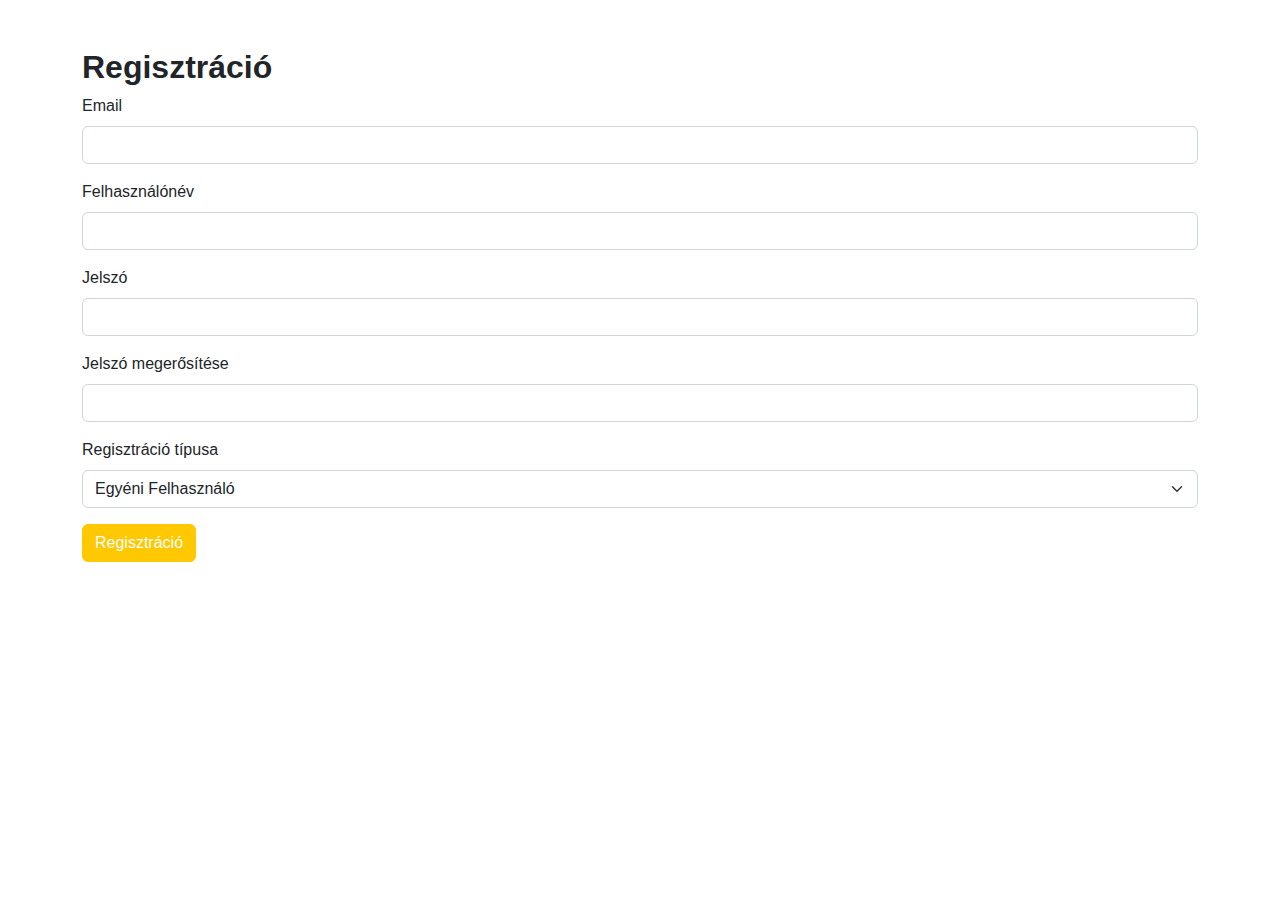
<file: Urlap.html>
<!DOCTYPE html>
<html lang="hu">
<head>
    <meta charset="UTF-8">
    <meta name="viewport" content="width=device-width, initial-scale=1.0">
    <title>Regisztráció</title>
    <link href="startbootstrap-agency-gh-pages\css\styles.css" rel="stylesheet" type="text/css">
</head>
<body>
<div class="container mt-5">
    <h2>Regisztráció</h2>
    <form id="registrationForm" action="register.php" method="POST">
        <input type="hidden" name="csrf_token" value="<?php echo htmlspecialchars($csrf_token, ENT_QUOTES, 'UTF-8'); ?>">
        <div class="mb-3">
            <label for="username" class="form-label">Email</label>
            <input type="email" class="form-control" id="email" name="email" required>
        </div>

        <div class="mb-3">
            <label for="email" class="form-label">Felhasználónév</label>
            <input type="text" class="form-control" id="username" name="username" required minlength="3" maxlength="16" pattern="^[a-zA-Z0-9_]+$">
        </div>
        
        <div class="mb-3">
            <label for="password" class="form-label">Jelszó</label>
            <input type="password" class="form-control" id="password" name="password" required minlength="8">
        </div>

        <div class="mb-3">
            <label for="confirm_password" class="form-label">Jelszó megerősítése</label>
            <input type="password" class="form-control" id="confirm_password" name="confirm_password" required>
        </div>

        <div class="mb-3">
            <label for="userType" class="form-label">Regisztráció típusa</label>
            <select class="form-select" id="userType" name="userType" required>
                <option value="individual">Egyéni Felhasználó</option>
                <option value="company">Céges Felhasználó</option>
            </select>
        </div>

        <!-- Extra fields for company registration -->
        <div id="companyFields" style="display: none;">
            <div class="mb-3">
                <label for="companyName" class="form-label">Cég neve</label>
                <input type="text" class="form-control" id="companyName" name="companyName">
            </div>

            <div class="mb-3">
                <label for="companyWebsite" class="form-label">Cég weboldala</label>
                <input type="url" class="form-control" id="companyWebsite" name="companyWebsite" pattern="https?://.+">
            </div>

            <div class="mb-3">
                <label for="companyAddress" class="form-label">Cég címe</label>
                <input type="text" class="form-control" id="companyAddress" name="companyAddress">
            </div>

            <div class="mb-3">
                <label for="companyDescription" class="form-label">Cégleírás</label>
                <textarea class="form-control" id="companyDescription" name="companyDescription"></textarea>
            </div>
        </div>

        <button type="submit" class="btn btn-primary">Regisztráció</button>
    </form>
</div>

<script>
    document.getElementById('userType').addEventListener('change', function() {
        var companyFields = document.getElementById('companyFields');
        if (this.value === 'company') {
            companyFields.style.display = 'block';
        } else {
            companyFields.style.display = 'none';
        }
    });
</script>
</body>
</html>
</file>
